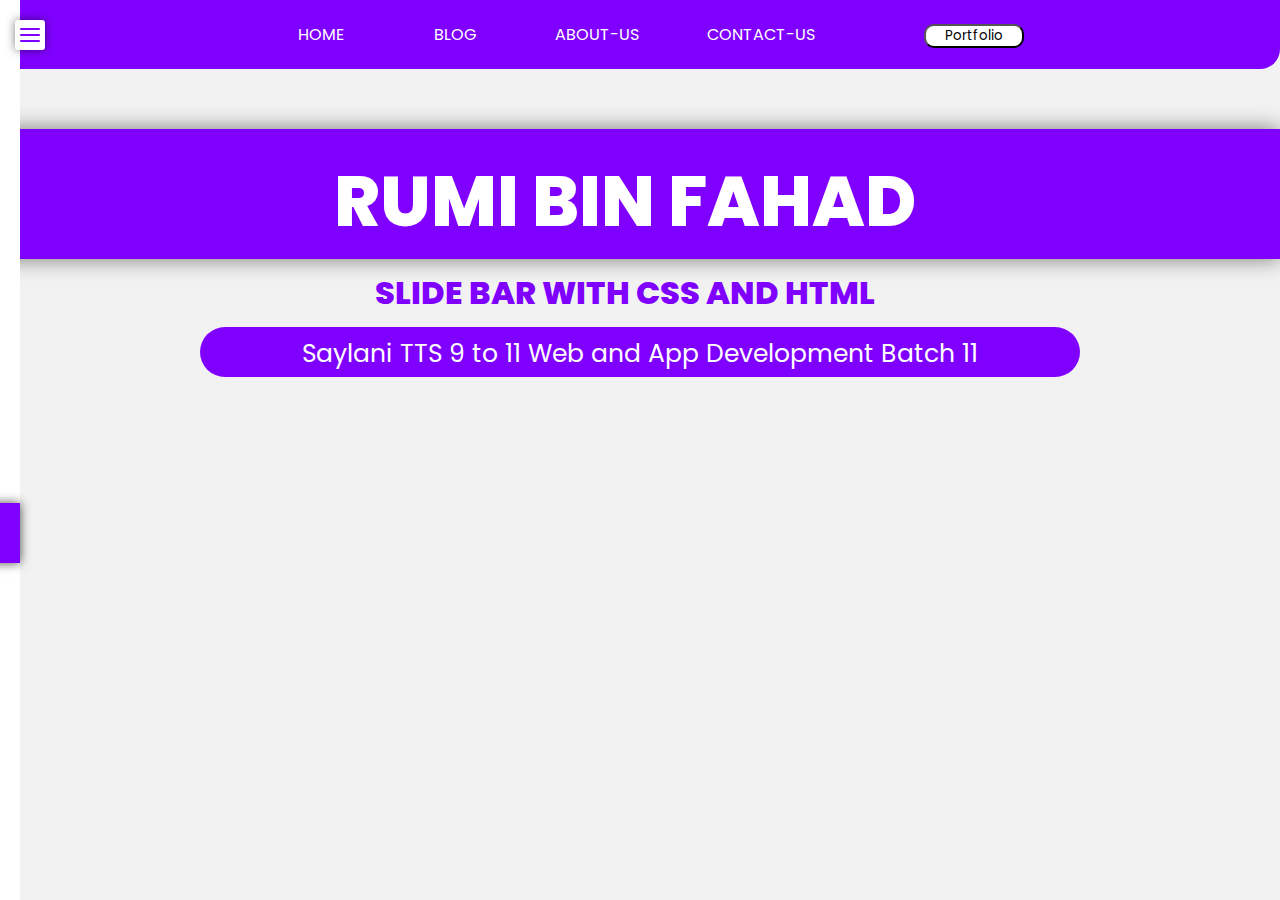
<file: index.html>
<!DOCTYPE html>
<html lang="en">
<head>
    <meta charset="UTF-8">
    <meta name="viewport" content="width=device-width, initial-scale=1.0">
    <title>SIDE BAR NAV</title>
    <link rel="stylesheet" href="https://cdnjs.cloudflare.com/ajax/libs/font-awesome/6.5.1/css/all.min.css" integrity="sha512-DTOQO9RWCH3ppGqcWaEA1BIZOC6xxalwEsw9c2QQeAIftl+Vegovlnee1c9QX4TctnWMn13TZye+giMm8e2LwA==" crossorigin="anonymous" referrerpolicy="no-referrer" />
    <link rel="stylesheet" href="style.css">
</head>
<body >
    
<label>
    <input type="checkbox" name="checkbox" id="">
    <div class="toggle">
        <span class="top_line common"></span>
        <span class="middle_line common"></span>
        <span class="bottom_line common"></span>
    </div>
    <div class="slide">
        <h1>MENU</h1><br>
        <ul>
            <li><a href="#"><i class="fas fa-tv"></i>dashbord</a></li>
            <li><a href="#"><i class="far fa-user"></i>profile</a></li>
            <li><a href="#"><i class="fab fa-gripfire"></i>trending</a></li>
            <li><a href="#"><i class="far fa-comments"></i>messeges</a></li>
            <li><a href="#"><i class="far fa-address-book"></i>file manager</a></li>
            <li><a href="#"><i class="far fa-heart"></i>saved</a></li>
            <li><a href="#"><i class="fas fa-cogs"></i>setting</a></li>
            </ul><br>
            <div id="unique" style="background-color: #8000ff; height: 60px; width: 200px;"></div>
    </div>
</label>    
<!-- <div class="nav_bar"> -->
    <nav>
    <ul>
        <li style="width: 130px; text-align: center;">HOME</li>
        <li style="width: 130px; text-align: center;">BLOG</li>
        <li style="width: 145px; text-align: center;">ABOUT-US</li>
        <li style="width: 175px; text-align: center;">CONTACT-US</li>
    </ul>
    <label for="button">
    <button type="button"><a href="portfolio.html">Portfolio</a></button>
</label>
</nav>
<!-- </div> -->
<div class="color_change" style="height: 130px;">
    <h1  class="fahad" style="text-align: center; padding-top: 20px; font-size: 70px;">RUMI BIN FAHAD</h1></div>
    <div class="rum">
        <h1  style="text-align: center;">SLIDE BAR WITH CSS AND HTML</h1>
    </div>
    <div class="para" >
    <p >Saylani TTS 9 to 11 Web and App Development Batch 11</p><br>
    </div>
</body>
</html>
</file>
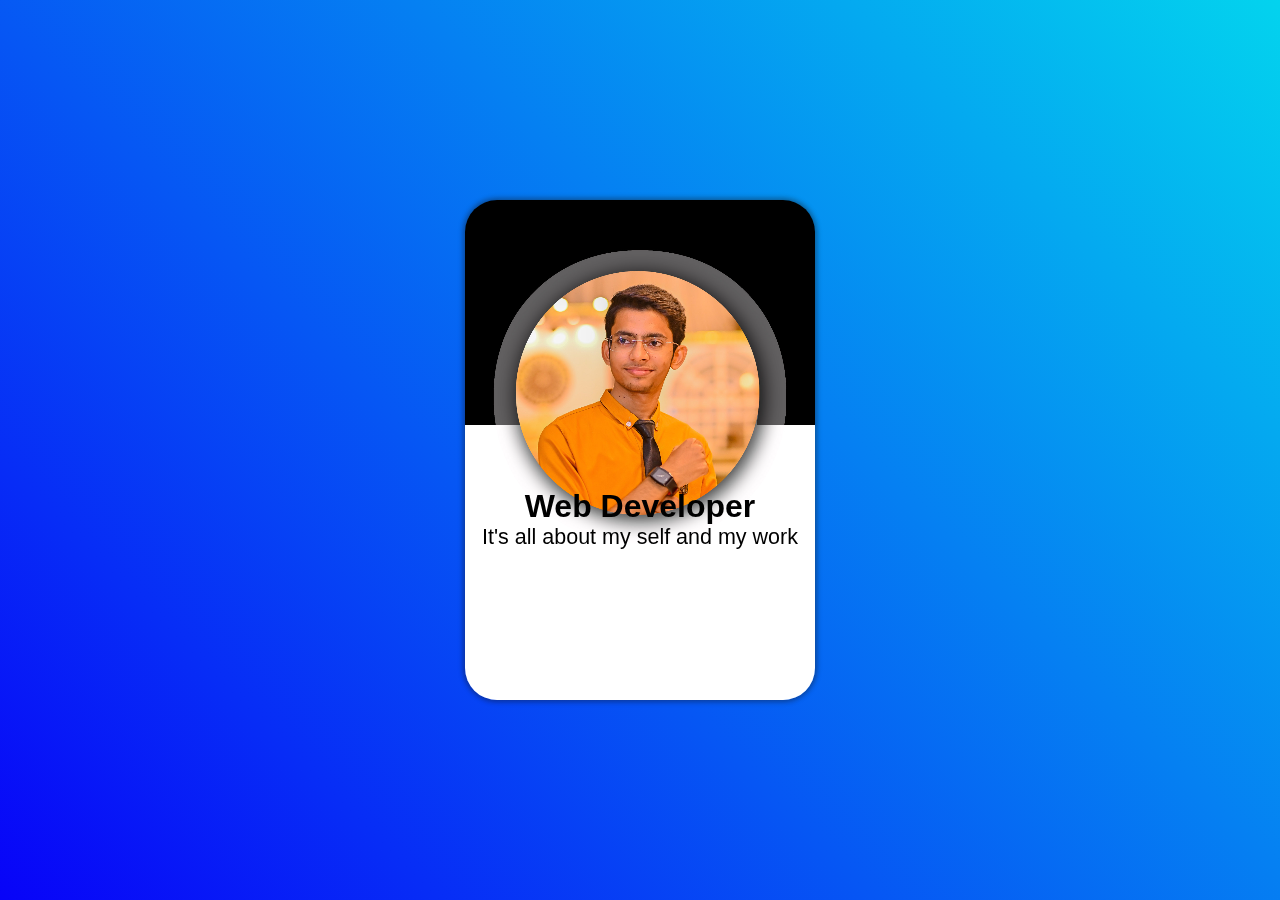
<file: portfolio.html>
<!DOCTYPE html>
<html lang="en">
<head>
    <meta charset="UTF-8">
    <meta name="viewport" content="width=device-width, initial-scale=1.0">
    <title>Portfolio</title>
    <link rel="stylesheet" href="portfolio.css">
</head>
<body>
    <div class="container">
        <div class="Card">
            <div class="front">
                <br><br><br><br><br><br><br><br><br><br><br><br><br><br><br><br>
                <div class="name">
                    <h1>Web Developer</h1>
                    <!-- <h2 style="font-size: 20px;">Graphics Designer</h2> -->
                    <p style="font-size: 21.5px;">It's all about my self and my work</p>
                </div>
            </div>
            <div class="Back">
                <div class="logo">
                <a style="display: flex;" href="https://www.instagram.com/designdekhlo/" target="_blank"><img src="logo smfi copy.PNG" alt="logo" width="220px" height="200px"></a>
            </div>
                <h1 style="font-size: 37px;">FAHAD-BIN-RUMI</h1><br>
            <p style="font-size: 18px;">SMIT studnet T-T-S 9:00 to 11:00</p>
            <br>
                <div style="background-color: white; width: 350px; height: 30px; text-align: center;">
                    <p style="font-size: 20px; color: black; padding-top: 3px; align: center; font-weight: 550;">DesignDekhloo</p></div><br>
                    <div>
                        <ul type="square">
                            <li>Web & Mobile Application Developer</li>
                            <li>Graphics Designer & Animator</li>
                            <li>Fine Artist & Sketcher</li>
                            <li>Teacher & Tutor</li>
                            <li>Student</li>
                        </ul>
                        </div>
                                                
            
            <!-- <div class="image"> -->
                <!-- <img src="face.png" alt="logo" style="width: 50px; height: 50px;"> -->
                <!-- <img src="instagram-png-instagram-png-logo-1455.png" alt="logo" style="width: 50px; height: 50px; " > -->
            <!-- </div> -->
            </div>
        </div>
    </div>
</body>
</html>
</file>
<file: style.css>
@import url('https://fonts.googleapis.com/css2?family=Poppins:wght@300;800&display=swap');
*{
    margin: 0;
    padding: 0;
    box-sizing: border-box;
    font-family: 'poppins',sans-serif;
    
}

body{
    background-color: #f2f2f2;
    /* background-image: url(back.jpg); */
    /* background-repeat: no-repeat; */
    /* background-size: cover; */
    
}
/* .nav_bar{
    background-color: #8000ff;
    color: white;
    border-bottom-left-radius: 10px;
    border-bottom-right-radius: 10px;
    justify-content: space-between;
    display: inline-block;
    width: 100%;
} */
nav{
    background-color: #8000ff;
    color: #fff;
    display: flex;
    align-items: center;
    justify-content: space-between;
    padding-top: 2px;
    margin-bottom: 60px;
    padding-left: 20%;
    padding-right: 20%;
    padding-bottom: 2px;

    border-bottom-left-radius: 20px;
    border-bottom-right-radius: 20px;
    /* text-align: center; */
}
nav:hover{
    background-color: black;
    transition: 2s;
    cursor: pointer;
    border-bottom-left-radius: 100px;
    border-bottom-right-radius: 100px;
}
nav ul li{
    list-style-type: none;
    display: inline-block;
    padding: 20px;
    /* font-size: 15px; */
}
a{
    text-decoration: none;
    color: black;
}
a:hover{
    text-decoration: none;
    color: #fff;
}
button{
    border-radius: 10px;
    width: 100px;
    background-color: #fff;
    color: #8000ff;
    font-size: 20;
    font-weight: light;
    text-decoration: none;
}
button:hover{
    scale: 1.4;
    cursor: pointer;
    transition: 0.5s;
    border-radius: 30px;
    box-shadow: 0 0 5px rgba(0, 0, 0, 0.9);
    color: #fff;
    font-weight: bold;
    border: solid white 2px;
    background: linear-gradient( 45deg, #3b096d, #8000ff, #3b096d);
    /* background: to; */
}
nav ul li:hover{
    background: linear-gradient( 180deg, #3b096d, #8000ff, #3b096d);
    color: #fff;
    border: solid 2px #fff;
    font-weight: bold;
    text-shadow:  0 0 50px rgba(0, 0, 0, 0.9);
    /* border-radius: 20px; */
    border-top-left-radius: 25px;
    border-bottom-right-radius: 25px;
    transition: 0.6s;
    cursor: pointer;
    box-shadow: 0 0 3px rgba(0, 0, 0, 0.8);
    /* border-bottom: #fff solid 5px; */
    padding-top: 10px;
    padding-bottom: 10px;
}
.slide{
    height: 100%;
    width: 200px;
    position: absolute;
    background-color: #fff;
    transition: 0.9s ease;
    transform: translateX(-180px);
    /* transform: translate3d(-180px); */
}
h1{
    color: #8000ff;
    font-weight: 800;
    text-align: right;
    padding: 10px 0;
    padding-right: 30px;
    pointer-events: none;
}
ul li{
    list-style: none;
}
ul li a{
    color: #011a41;
    font-weight: 500;
    padding: 15px 0;
    display: block;
    text-transform: capitalize;
    text-decoration: none;
    transition: 0.4s ease-out;
}
ul li:hover a {
    color: #fff;
    background: linear-gradient( 45deg, #3b096d, #8000ff, #3b096d);
}
ul li a i{
    width: 40px;
    text-align: center;
}

input{
    display: none;
    visibility: hidden;
    -webkit-appearance: none;
}
.toggle{
    position: absolute;
    height: 30px;
    width: 30px;
    top: 20px;
    left: 15px;
    z-index: 1;
    background-color: #fff;
    cursor: pointer;
    border-radius: 3px;
    box-shadow: 0 0 10px rgba(0, 0, 0, 0.5);
}
.toggle .common{
    position: absolute;
    height: 2px;
    width: 20px;
    background-color: #8000ff;
    border-radius: 50px;
    transition: 0.7s ease;
}
.toggle .top_line{
    top: 30% ;
    left: 50% ;
    transform: translate(-50%,-50%);
}
.toggle .middle_line{
    top: 50% ;
    left: 50% ;
    transform: translate(-50%,-50%);
}
.toggle .bottom_line{
    top: 70% ;
    left: 50% ;
    transform: translate(-50%,-50%);
}
input:checked~.toggle .top_line{
    left: 2px;
    top: 14px;
    width: 25px;
    transform: rotate(45deg);
}
input:checked~.toggle .bottom_line{
    left: 2px;
    top: 14px;
    width: 25px;
    transform: rotate(-45deg);
}
input:checked~.toggle .middle_line{
   opacity: 0;
    transform: translateZ(2px);
}
input:checked~.slide{
    transform: translateX(0);
    box-shadow: 0 0 20px rgba(0, 0, 0, 0.7);
}
.para{
    font-weight: 30px;
    text-align: center;
    font-size: 25px;
}
.fahad{
    color: #fff;
}
.color_change:hover{
    background-color: black;
    cursor: pointer;
    transition: 0.9s;
    border-radius: 100px;
    margin-inline: 150px;
}
.fahad:hover{
    background-color: #030303;
    cursor: pointer;
}
.color_change{
    background-color: #8000ff;
    cursor: pointer;
    box-shadow: 0 0 20px rgba(0, 0, 0, 0.5);
}
.para{
    background-color: #8000ff;
    color: #fff;
    transition: 0.3s;
    cursor: pointer;
    border-radius: 40px;
    margin-inline: 200px;
    height: 50px;
    padding: 8px; 
}
.para:hover{
    background-color:black;
    color: #fff;
    transition: 0.8s;
    cursor: pointer;
    border-radius: 40px;
    margin-inline: 280px;
    height: 50px;
    padding: 8px; 
}
.rum:hover{
    color: rgb(33, 31, 31);
    cursor: pointer;
}
#unique{
    box-shadow: 0 0 10px rgba(0, 0, 0, 0.7);
}
</file>
<file: portfolio.css>
* {
    margin: 0;
    padding: 0;
    box-sizing: border-box;
}

body{
    height: 100vh;
    overflow: hidden;
    background: linear-gradient(45deg, #0803f8, #03d3ee);
    font-family: Arial, Helvetica, sans-serif;
    color: white;
    display: flex;
    justify-content: center;
    align-items: center;
}

.container {
width: 350px;
height: 500px;
perspective: 900px;
}

.container:hover > .Card {
    cursor: pointer;
    transform: rotateY(180deg) rotateZ(180deg);
}

.Card {
    height: 100%;
    width: 100%;
    position: relative;
    transition: transform 1600ms;
    transform-style: preserve-3d ;
}

.front,
.Back {
    height: 100%;
    width: 100%;
    border-radius: 2rem;
    box-shadow: 0 0 5px 2px rgba(18, 17, 17, 0.4);
    position: absolute;
    backface-visibility: hidden;
}
.front{    
    background-image: url(image-350x500\ \(1\).jpg);
    opacity: 100;    
}

.Back{
    background-color: black;
    transform: rotateY(180deg) rotateZ(180deg);
    display: flex;
    flex-direction: column;
    padding-top: 20px;
    /* justify-content: center; */
    align-items: center;
}

.image{
    padding: 15px;
    padding-inline: 30px;
    margin: 30px;
    margin-inline: 40px;
    margin-inline-start: 30px;

}

.name{
    display: flex;
    flex-direction: column;
    align-items: center;
    padding: 20pxs;
    color: black;
    font-family: Arial, Helvetica, sans-serif;
    justify-content: center;
}
</file>
